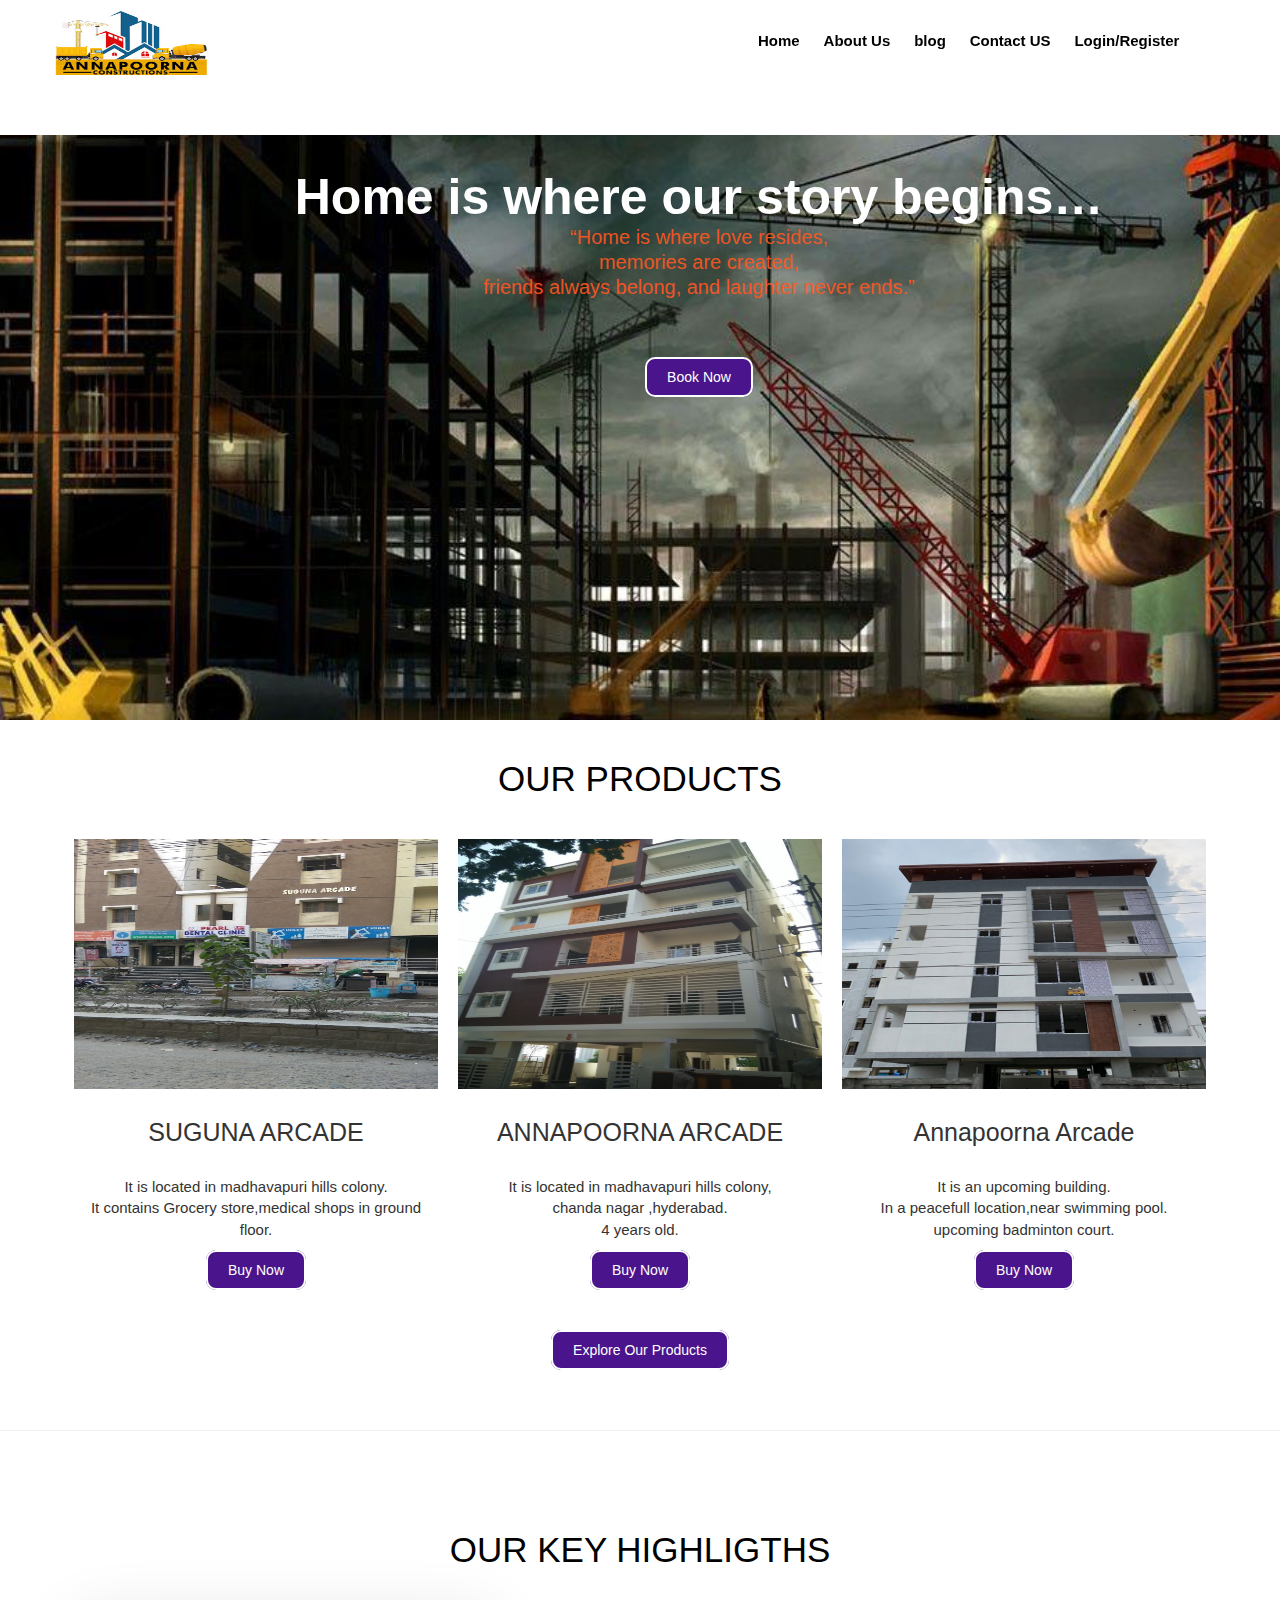
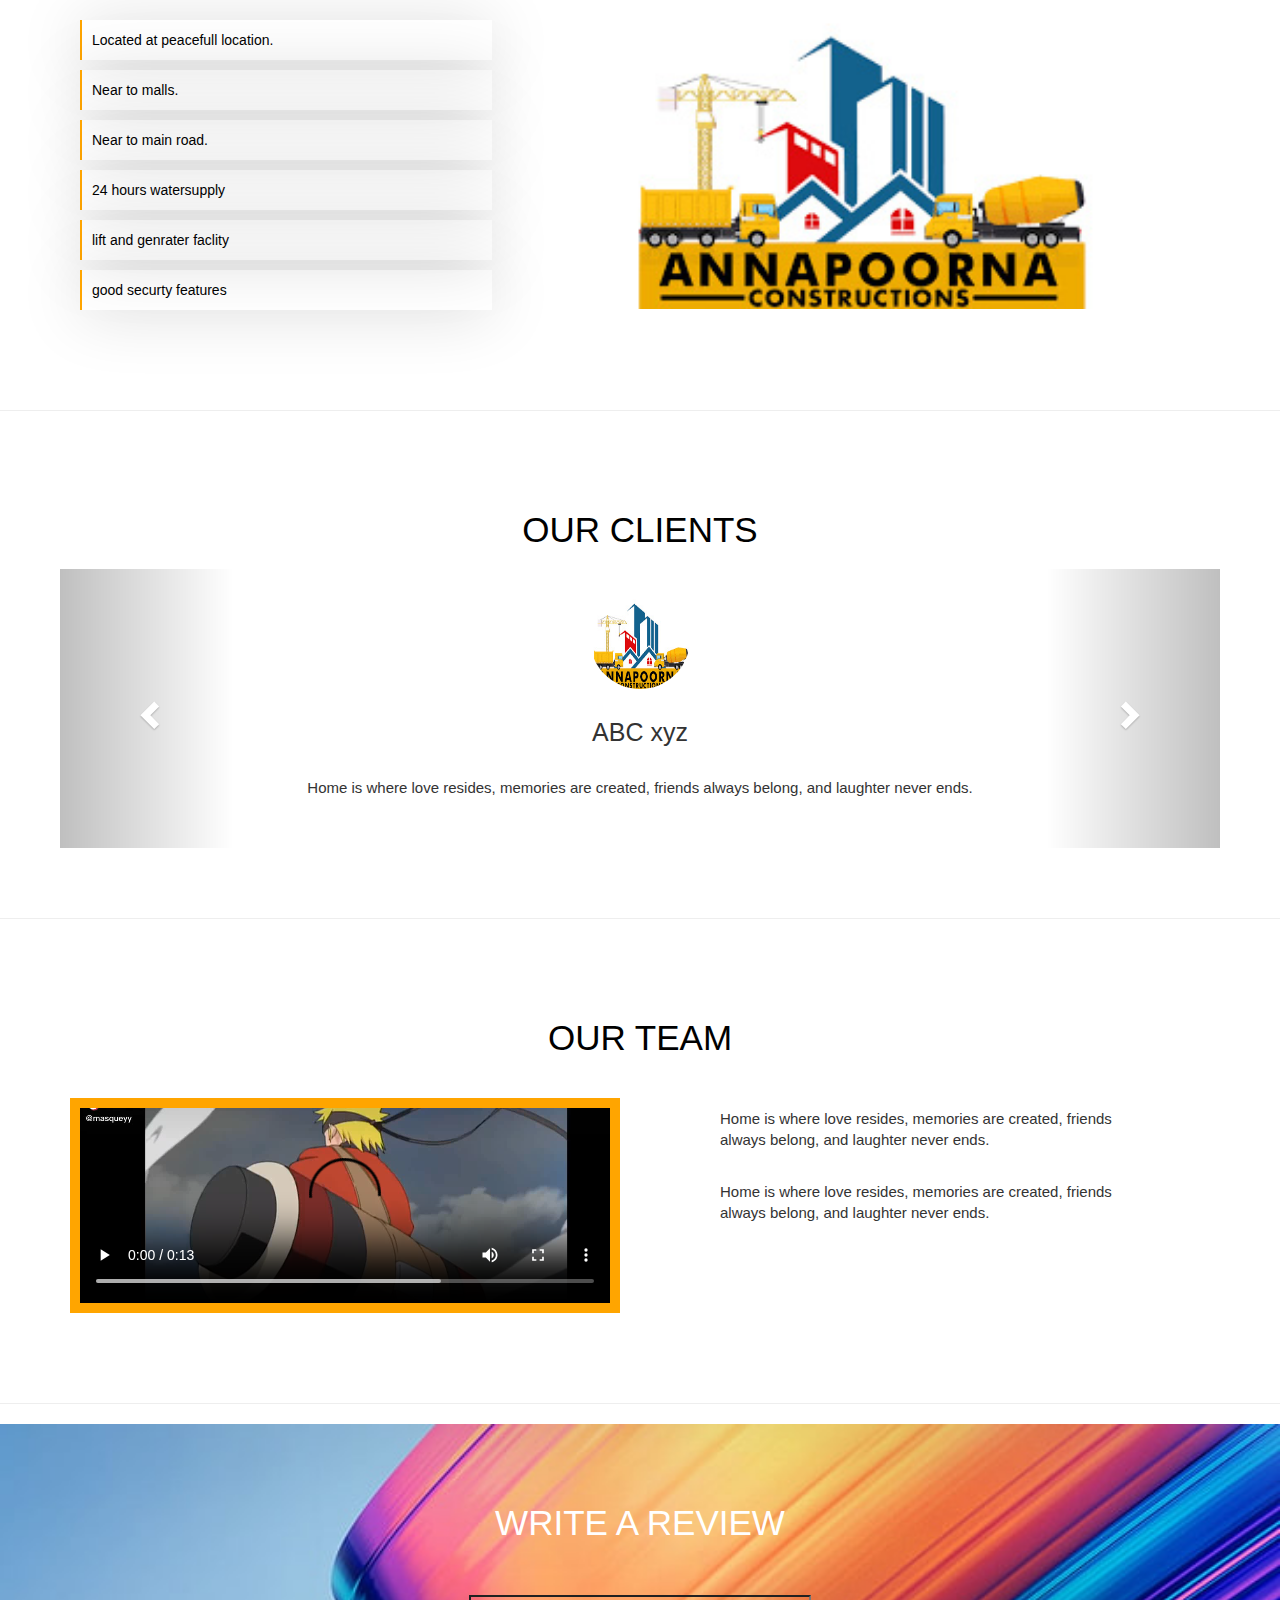
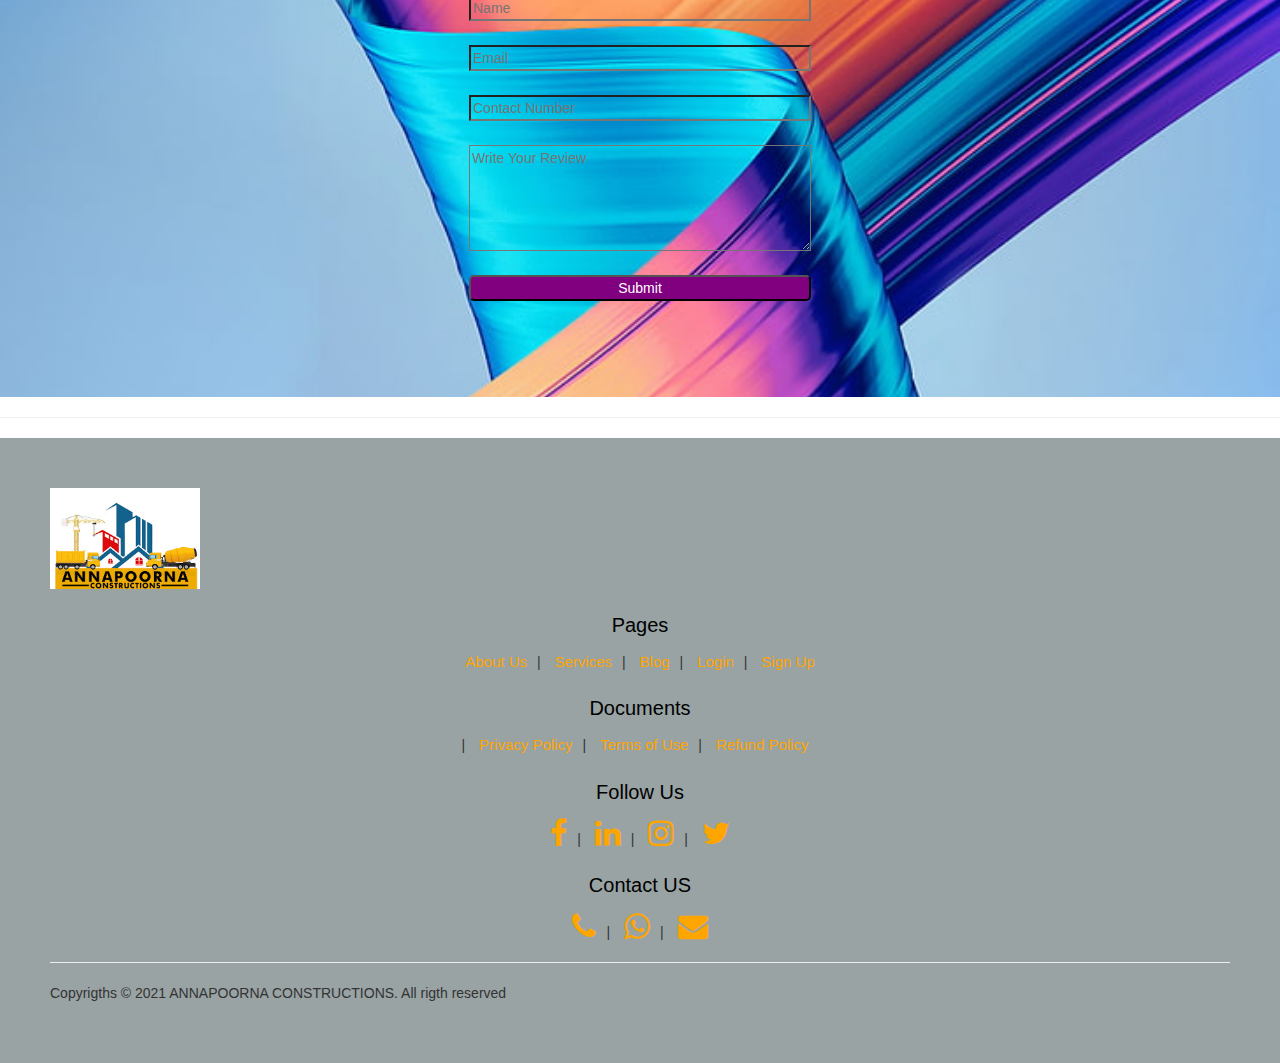
<file: index.html>
﻿<!DOCTYPE>
<html>

     <head>
          <title>ANNAPOORNA CONSTRUCTIONS</title>
          <!-- Latest compiled and minified CSS -->
          <link rel="stylesheet" href="https://stackpath.bootstrapcdn.com/bootstrap/3.4.1/css/bootstrap.min.css" integrity="sha384-HSMxcRTRxnN+Bdg0JdbxYKrThecOKuH5zCYotlSAcp1+c8xmyTe9GYg1l9a69psu" crossorigin="anonymous">
          <!-- Optional theme -->
          <link rel="stylesheet" href="https://stackpath.bootstrapcdn.com/bootstrap/3.4.1/css/bootstrap-theme.min.css" integrity="sha384-6pzBo3FDv/PJ8r2KRkGHifhEocL+1X2rVCTTkUfGk7/0pbek5mMa1upzvWbrUbOZ" crossorigin="anonymous">
             <link rel="stylesheet" type ="text/css" href="Home.css">
            <link rel="stylesheet" href="https://stackpath.bootstrapcdn.com/font-awesome/4.7.0/css/font-awesome.min.css">
     </head>
          <body>
            <!--top navigation bar starts-->
                <nav class="nav nav_top">
                   <div class="logo">
                       <a href="index.html" ><img alt="logo"src="logo.jpg"></a>
                   </div>
                   <div class="nav_side">
                      <a href="index.html">Home</a>
                      <a href="us.html">About Us</a>
                      <a href="#">blog</a>
                      <a href="contact.html">Contact US</a>
                      <a href="#">Login/Register</a>
                   </div>
                </nav>
                <!--top navigation bar Ends-->
                <!--image <starts--></starts-->
                <div class="main">
                  <div class="main_content">
                    <h2>Home is where our story begins…<br>
                      <span>“Home is where love resides,<br> memories are created,<br> friends always belong, and laughter never ends.”</span>
                    </h2>
                    <div class="btn">
                      <a href="#">Book Now</a>
                    </div>
                  </div>
                </div>
                <!--image Ends-->
                <!--product starts-->
                <div class="product">
                  <h2>OUR PRODUCTS</h2>
                  <div class="product_container">
                    <div class="item">
                      <div class="item_img">
                        <img src="ap2.jpg">
                      </div>
                      <div class="item_content">
                        <h3>SUGUNA ARCADE</h3>
                        <p>
                          It is located in madhavapuri hills colony.<br>It contains Grocery store,medical shops in ground floor.
                        </p>
                        <a href="">Buy Now</a>
                      </div>
                    </div>

                    <div class="item">
                      <div class="item_img">
                        <img src="ap1.jpg">
                      </div>
                      <div class="item_content">
                        <h3>ANNAPOORNA ARCADE</h3>
                        <p>
                          It is located in madhavapuri hills colony,<br>chanda nagar ,hyderabad.<br>4 years old.
                        </p>
                        <a href="">Buy Now</a>
                      </div>
                    </div>

                    <div class="item">
                      <div class="item_img">
                        <img src="ap3.jpg">
                      </div>
                      <div class="item_content">
                        <h3>Annapoorna Arcade</h3>
                        <p>
                          It is an upcoming building. <br> In a peacefull location,near swimming pool.<br>upcoming badminton court.
                        </p>
                        <a href="">Buy Now</a>
                      </div>
                    </div>

                  </div>
                  <div class="product_btn">
                    <a href="#">Explore Our Products</a>
                  </div>
                </div>
                <hr>
                <!--product Ends-->
                <!--key points  starts-->
                <div class="keypoint">
                  <h2>OUR KEY HIGHLIGTHS</h2>
                  <div class="key_container">
                    <div class="key_content">
                      <li>Located at peacefull location.</li>
                      <li>Near to malls.</li>
                      <li>Near to main road.</li>
                      <li>24 hours watersupply</li>
                      <li>lift and genrater faclity</li>
                      <li>good securty features</li>
                    </div>
                    <div class="key_img">
                      <img src="logo.jpg">
                    </div>
                  </div>
                </div>
                <hr>
                <!--key points  Ends-->
                <!--testi  starts-->
                <div class="testi">
                  <h2>Our Clients</h2>
                  <div class="testi_container">
                    <div id="carousel-example-generic" class="carousel slide" data-ride="carousel">
                      <!-- Indicators -->
                      <ol class="carousel-indicators">
                        <li data-target="#carousel-example-generic" data-slide-to="0" class="active"></li>
                        <li data-target="#carousel-example-generic" data-slide-to="1"></li>
                        <li data-target="#carousel-example-generic" data-slide-to="2"></li>
                      </ol>
                      <!-- Wrapper for slides -->
                      <div class="carousel-inner" role="listbox">
                        <div class="item active">
                          <div class=item_img>
                            <img src="logo.jpg" alt="">
                          </div>
                          <div class="item_content">
                            <h3>ABC xyz</h3>
                            <p>
                              Home is where love resides, memories are created, friends always belong, and laughter never ends.
                            </p>
                          </div>
                        </div>
                        <div class="item">
                          <div class=item_img>
                            <img src="logo.jpg" alt="">
                          </div>
                          <div class="item_content">
                            <h3>ABC xyz</h3>
                            <p>
                              Home is where love resides, memories are created, friends always belong, and laughter never ends.
                            </p>
                          </div>
                        </div>
                        <div class="item">
                          <div class=item_img>
                            <img src="logo.jpg" alt="">
                          </div>
                          <div class="item_content">
                            <h3>ABC xyz</h3>
                            <p>
                              Home is where love resides, memories are created, friends always belong, and laughter never ends.
                            </p>
                          </div>
                        </div>
                      </div>
                      <!-- Controls -->
                      <a class="left carousel-control" href="#carousel-example-generic" role="button" data-slide="prev">
                        <span class="glyphicon glyphicon-chevron-left" aria-hidden="true"></span>
                        <span class="sr-only">Previous</span>
                      </a>
                      <a class="right carousel-control" href="#carousel-example-generic" role="button" data-slide="next">
                        <span class="glyphicon glyphicon-chevron-right" aria-hidden="true"></span>
                        <span class="sr-only">Next</span>
                      </a>
                    </div>
                  </div>
                </div>
                <hr>
                <!--testi  Ends-->
                <!--team starts-->
                <div class="team">
                  <h2>OUR TEAM</h2>
                  <div class="team_container">
                    <div class="team_video">
                      <video  controls>
                        <source src="n2.mp4 " type="video/mp4" >
                      </video>
                    </div>
                    <div class='team_content'>
                      <p>
                        Home is where love resides, memories are created, friends always belong, and laughter never ends.
                      </p>
                      <p>
                        Home is where love resides, memories are created, friends always belong, and laughter never ends.
                      </p>
                    </div>
                  </div>
                </div>
                <!--team ends-->
                <!--feed starts-->
                <hr>
                <div class = feed>
                  <h2>Write a review</h2>
                  <div class="feed_form" method="post">
                    <form name="submit-googlesheet">
                      <input type="text" name="Name" placeholder="Name"><br>
                      <input type="email" name="Email" placeholder="Email"><br>
                      <input type="number" name="Number" placeholder="Contact Number"><br>
                      <textarea rows="5" cols="7" name="Review"  placeholder="Write Your Review"></textarea><br>
                      <button type="submit">Submit</button>
                    </form>
                  </div>
                </div>
                <hr>
                <!--feed ends-->
                    <!--footer starts-->
                <footer>
                  <div class="footer_logo">
                      <a href="index.html" ><img src="logo.jpg" width="150"></a>
                  </div>
                  <div class="pages">
                    <h3>Pages</h3>
                    <a href="us.html">About Us</a>|
                    <a href="#">Services</a>|
                    <a href="#">Blog</a>|
                    <a href="#">Login</a>|
                    <a href="#">Sign Up</a>
                  </div>
                  <div class="doc">
                    <h3>Documents</h3>|
                    <a href="#">Privacy Policy</a>|
                    <a href="#">Terms of Use</a>|
                    <a href="#">Refund Policy</a>
                  </div>
                  <div class="social">
                    <h3>Follow Us</h3>
                    <a href="https://www.facebook.com" target="_blank"><i class="fa fa-facebook-f"></i></a>|
                    <a href="https://in.linkedin.com" target="_blank"><i class="fa fa-linkedin" aria-hidden="true"></i></a>|
                    <a href="https://www.instagram.com/" target="_blank"><i class="fa fa-instagram" aria-hidden="true"></i></a>|
                    <a href="https://twitter.com/?lang=en" target="_blank"><i class="fa fa-twitter" aria-hidden="true"></i></a>
                  </div>
                  <div class="contacts">
                    <h3>Contact US</h3>
                    <a href="tel: +919390728621" target="_blank"><i class="fa fa-phone" aria-hidden="true"></i></a>|
                    <a href="https://api.whatsApp.com/send/phone:+919390728621" target="_blank"><i class="fa fa-whatsapp" aria-hidden="true"></i></a>|
                    <a href="mailto:harsha.education1179@gmail.com" target="_blank"><i class="fa fa-envelope" aria-hidden="true"></i></a>
                  </div>
                  <hr>
                  <p>
                    Copyrigths &copy; 2021 ANNAPOORNA CONSTRUCTIONS. All rigth reserved
                  </p>
                </footer>
                  <!--footer Ends-->

                <!-- jQuery (necessary for Bootstrap's JavaScript plugins) -->
          <script src="https://code.jquery.com/jquery-1.12.4.min.js"integrity="sha384-nvAa0+6Qg9clwYCGGPpDQLVpLNn0fRaROjHqs13t4Ggj3Ez50XnGQqc/r8MhnRDZ" crossorigin="anonymous"></script>
                <!-- Latest compiled and minified JavaScript -->
          <script src="https://stackpath.bootstrapcdn.com/bootstrap/3.4.1/js/bootstrap.min.js" integrity="sha384-aJ21OjlMXNL5UyIl/XNwTMqvzeRMZH2w8c5cRVpzpU8Y5bApTppSuUkhZXN0VxHd" crossorigin="anonymous"></script>
          <script type="text/javascript">
            const scriptURL = 'https://script.google.com/macros/s/AKfycby83SQ60buwzB-yizFIDrx1bYFZ0QqAMvH3q1haVH9tqsv0fPuUyvAw-KYjbDeHoWc24A/exec'
             const form = document.forms['submit-googlesheet']
             form.addEventListener('submit', e => {
               e.preventDefault()
               fetch(scriptURL, { method: 'POST', body: new FormData(form)})
               .then(response => alert("Thanks for Contacting us..! We Will Contact You Soon..."))
               .catch(error => console.error('Error!', error.message))
          })
          </script>
          </body>

</html>
</file>
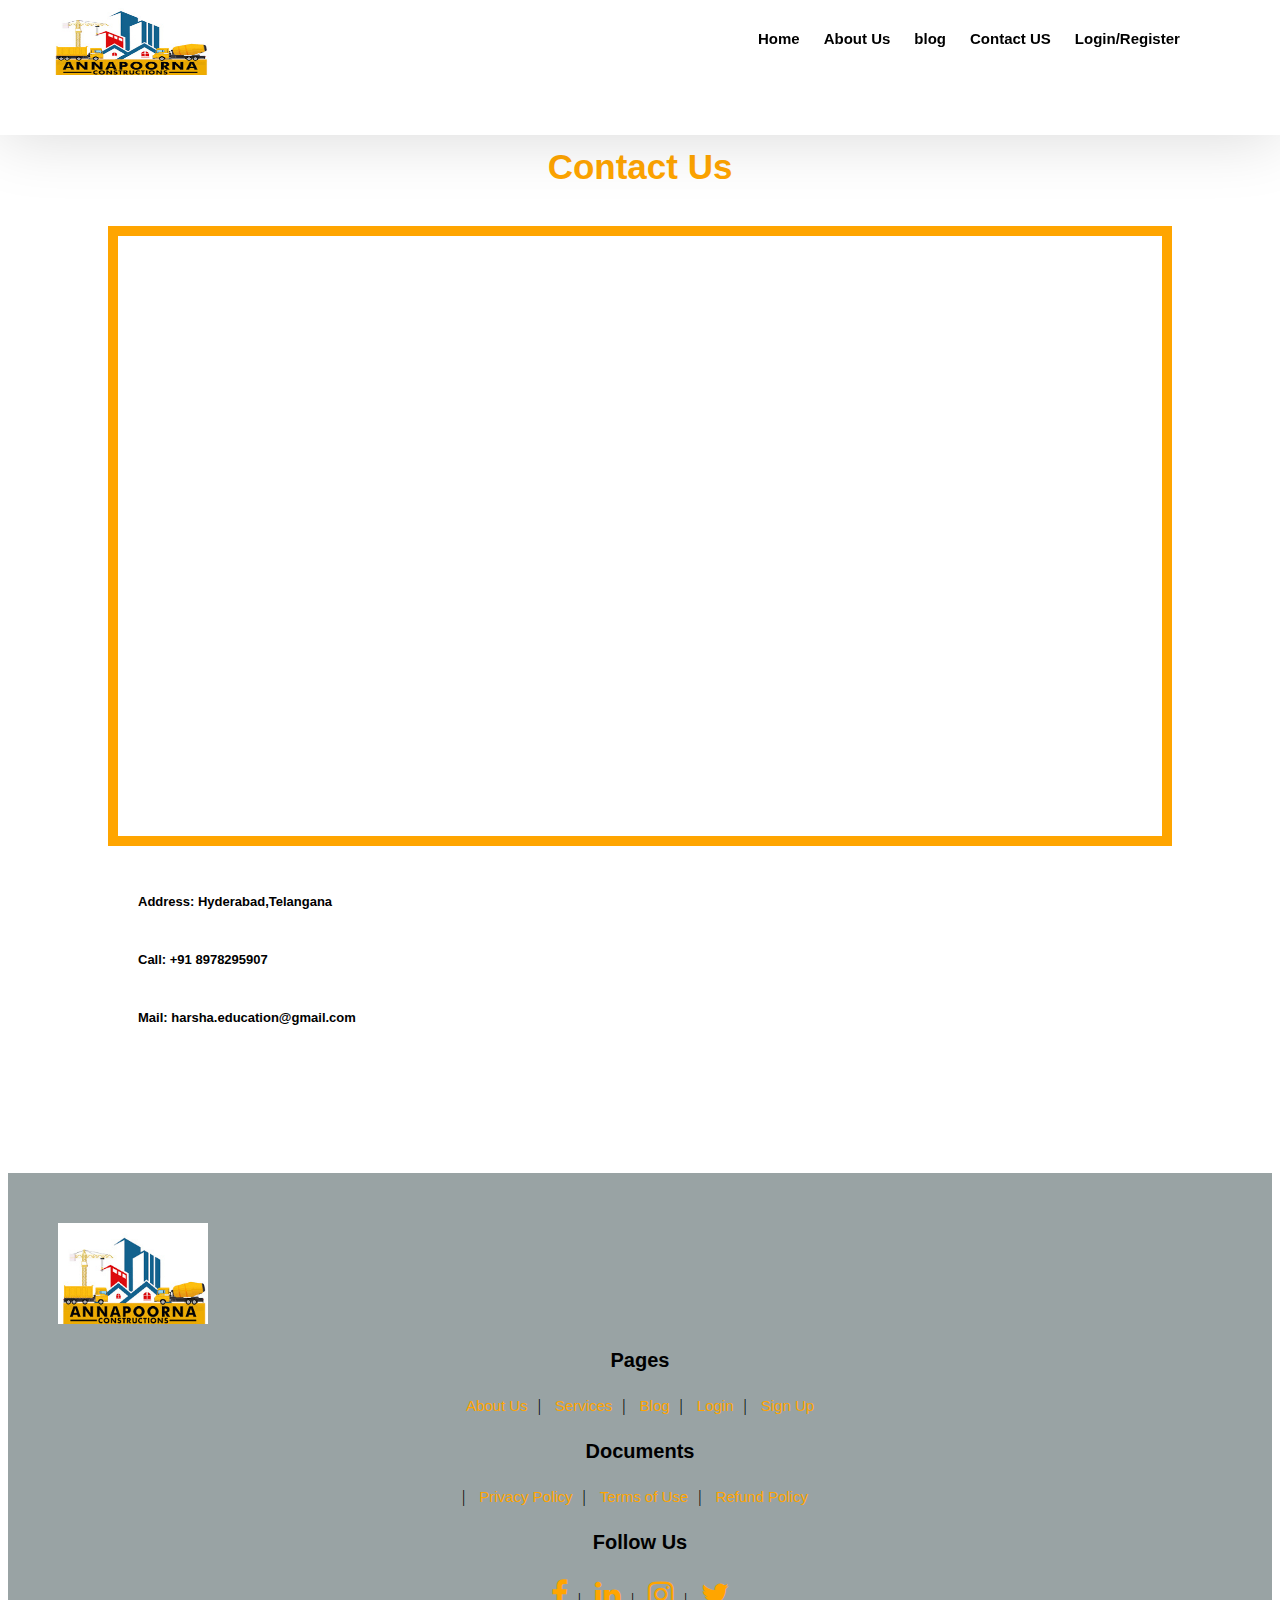
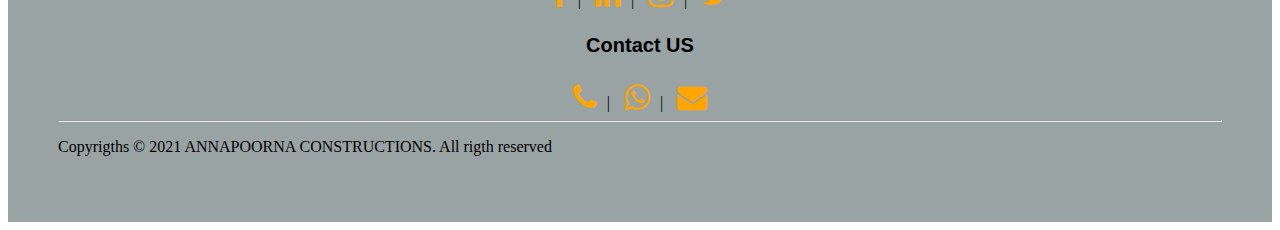
<file: contact.html>
<!DOCTYPE>
<html>

     <head>
          <title>Contact Us</title>
          <link rel="stylesheet" type ="text/css" href="contact.css">
         <link rel="stylesheet" href="https://stackpath.bootstrapcdn.com/font-awesome/4.7.0/css/font-awesome.min.css">
     </head>
          <body>
            <!--top navigation bar starts-->
                <nav class="nav nav_top">
                   <div class="logo">
                       <a href="index.html" ><img alt="logo"src="logo.jpg"></a>
                   </div>
                   <div class="nav_side">
                      <a href="index.html">Home</a>
                      <a href="us.html">About Us</a>
                      <a href="blog.html">blog</a>
                      <a href="contact.html">Contact US</a>
                      <a href="#">Login/Register</a>
                   </div>
                </nav>
                <!--top navigation bar Ends-->
                <div class="contact_container">
                  <h2>Contact Us</h2>
                  <div class="g_map">
                    <iframe src="https://www.google.com/maps/embed?pb=!1m18!1m12!1m3!1d3805.0264430748603!2d78.33236601391668!3d17.506251103976126!2m3!1f0!2f0!3f0!3m2!1i1024!2i768!4f13.1!3m3!1m2!1s0x3bcb93daa2f7baef%3A0xeec7fb3f1bd7dabc!2sAnnapoorna%20Arcade!5e0!3m2!1sen!2sin!4v1624943012988!5m2!1sen!2sin" width="100%" height="600" style="border:0;" allowfullscreen="" loading="lazy"></iframe>
                  </div>
                  <div class="contact_content">
                      <p><b>Address: Hyderabad,Telangana</b></p>
                      <p><b>Call: +91 8978295907</b></p>
                      <p><b>Mail: harsha.education@gmail.com</b></p>
                  </div>
                </div>
                <!--footer starts-->
            <footer>
              <div class="footer_logo">
                  <a href="index.html" ><img src="logo.jpg" width="150"></a>
              </div>
              <div class="pages">
                <h3>Pages</h3>
                <a href="us.html">About Us</a>|
                <a href="#">Services</a>|
                <a href="#">Blog</a>|
                <a href="#">Login</a>|
                <a href="#">Sign Up</a>
              </div>
              <div class="doc">
                <h3>Documents</h3>|
                <a href="#">Privacy Policy</a>|
                <a href="#">Terms of Use</a>|
                <a href="#">Refund Policy</a>
              </div>
              <div class="social">
                <h3>Follow Us</h3>
                <a href="https://www.facebook.com/profile.php?id=100050378594917" target="_blank"><i class="fa fa-facebook-f"></i></a>|
                <a href="https://in.linkedin.com" target="_blank"><i class="fa fa-linkedin" aria-hidden="true"></i></a>|
                <a href="https://www.instagram.com/yernenivardhan/" target="_blank"><i class="fa fa-instagram" aria-hidden="true"></i></a>|
                <a href="https://twitter.com/?lang=en" target="_blank"><i class="fa fa-twitter" aria-hidden="true"></i></a>
              </div>
              <div class="contacts">
                <h3>Contact US</h3>
                <a href="tel: +919390728621" target="_blank"><i class="fa fa-phone" aria-hidden="true"></i></a>|
                <a href="https://api.whatsApp.com/send/phone:+919390728621" target="_blank"><i class="fa fa-whatsapp" aria-hidden="true"></i></a>|
                <a href="mailto:harsha.education1179@gmail.com" target="_blank"><i class="fa fa-envelope" aria-hidden="true"></i></a>
              </div>
              <hr>
              <p>
                Copyrigths &copy; 2021 ANNAPOORNA CONSTRUCTIONS. All rigth reserved
              </p>
            </footer>
              <!--footer Ends-->
          </body>

</html>
</file>
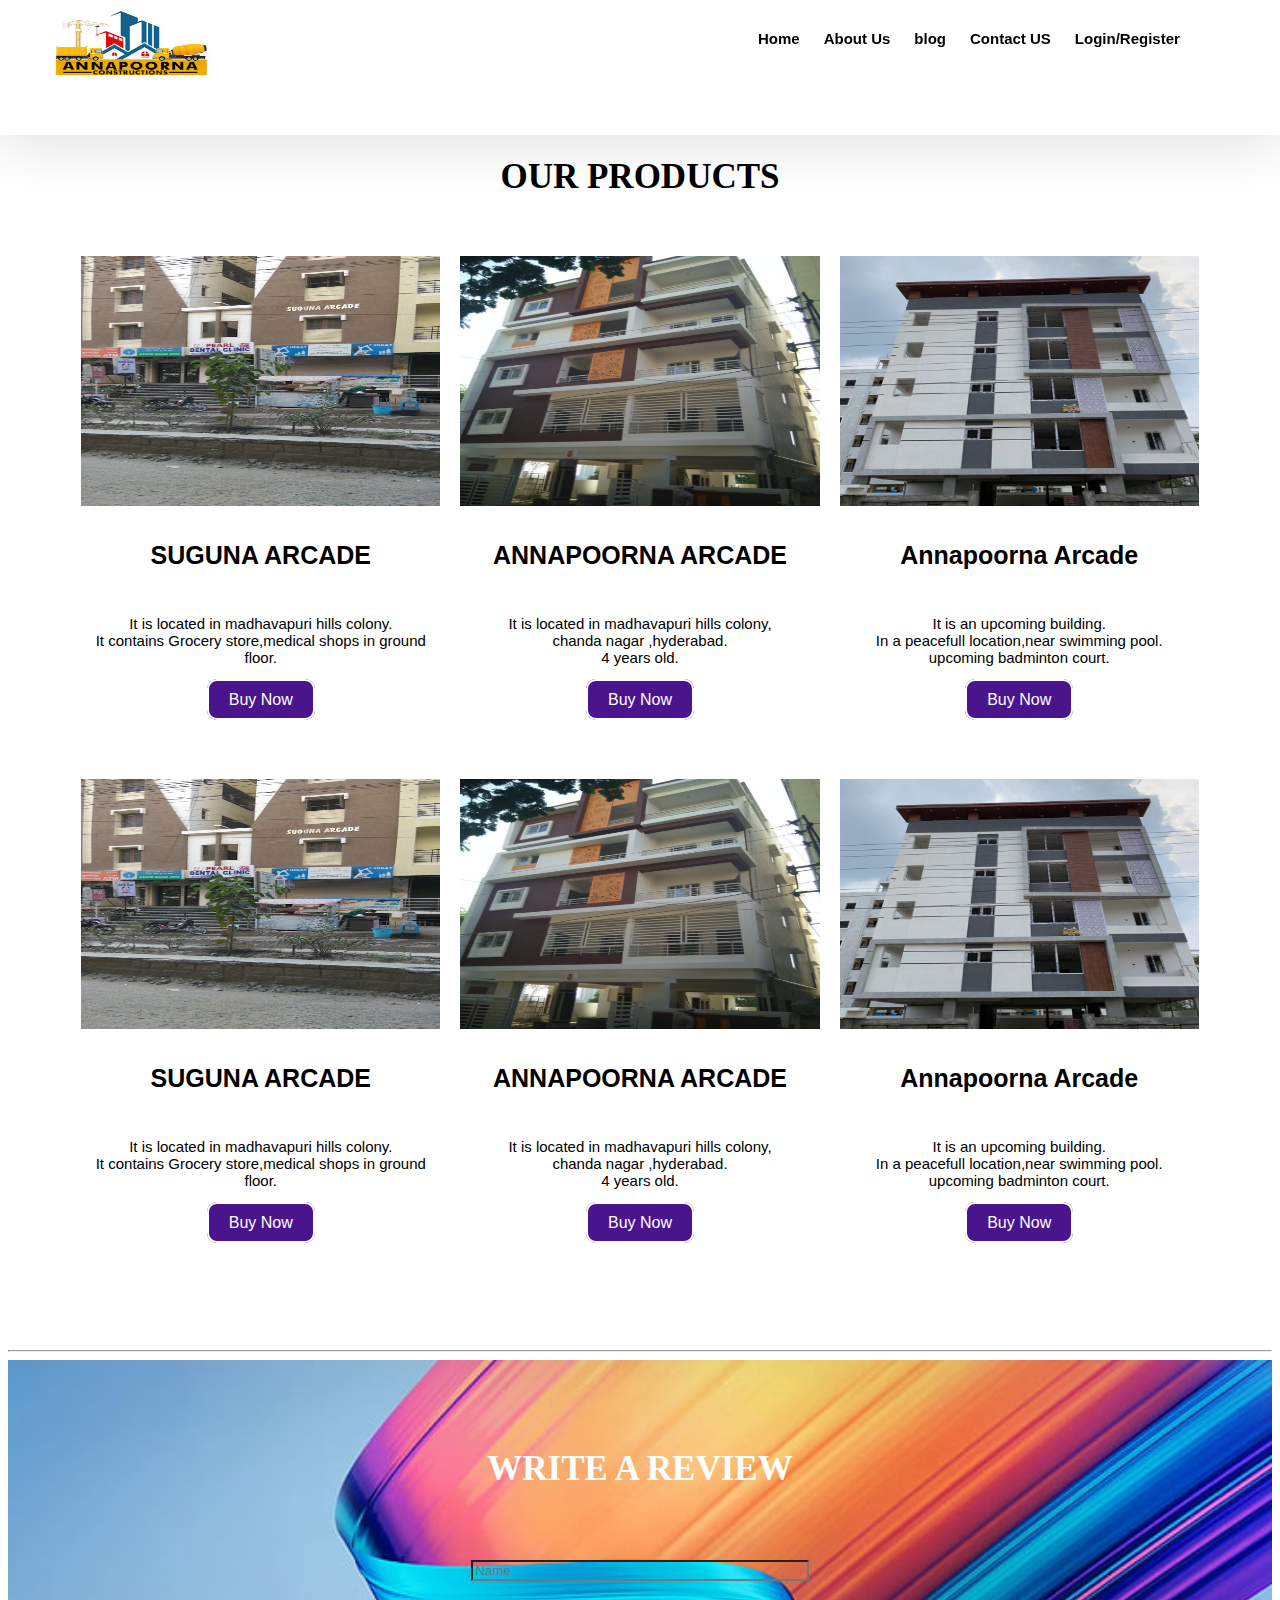
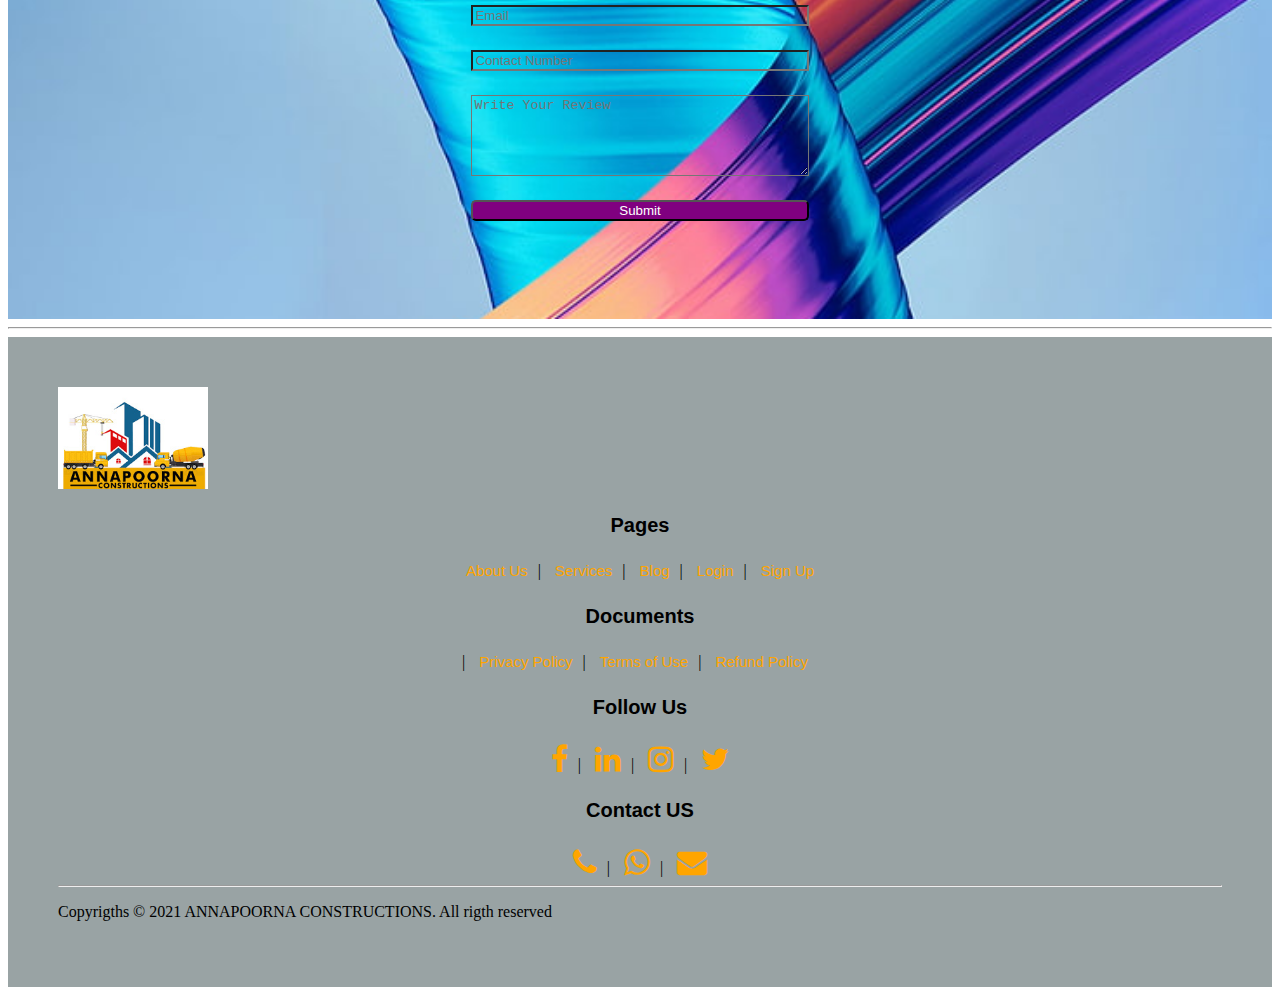
<file: services.html>
﻿<!DOCTYPE>
<html>

     <head>
          <title>Services</title>
          <link rel="stylesheet" type ="text/css" href="services.css">
         <link rel="stylesheet" href="https://stackpath.bootstrapcdn.com/font-awesome/4.7.0/css/font-awesome.min.css">
     </head>
          <body>
            <!--top navigation bar starts-->
                <nav class="nav nav_top">
                   <div class="logo">
                       <a href="index.html" ><img alt="logo"src="logo.jpg"></a>
                   </div>
                   <div class="nav_side">
                      <a href="index.html">Home</a>
                      <a href="us.html">About Us</a>
                      <a href="#">blog</a>
                      <a href="contact.html">Contact US</a>
                      <a href="#">Login/Register</a>
                   </div>
                </nav>
                <!--top navigation bar Ends-->

                <!--product starts-->
                <div class="product">
                  <h2>OUR PRODUCTS</h2>
                  <div class="product_container">
                    <div class="item">
                      <div class="item_img">
                        <img src="ap2.jpg">
                      </div>
                      <div class="item_content">
                        <h3>SUGUNA ARCADE</h3>
                        <p>
                          It is located in madhavapuri hills colony.<br>It contains Grocery store,medical shops in ground floor.
                        </p>
                        <a href="">Buy Now</a>
                      </div>
                    </div>

                    <div class="item">
                      <div class="item_img">
                        <img src="ap1.jpg">
                      </div>
                      <div class="item_content">
                        <h3>ANNAPOORNA ARCADE</h3>
                        <p>
                          It is located in madhavapuri hills colony,<br>chanda nagar ,hyderabad.<br>4 years old.
                        </p>
                        <a href="">Buy Now</a>
                      </div>
                    </div>

                    <div class="item">
                      <div class="item_img">
                        <img src="ap3.jpg">
                      </div>
                      <div class="item_content">
                        <h3>Annapoorna Arcade</h3>
                        <p>
                          It is an upcoming building. <br> In a peacefull location,near swimming pool.<br>upcoming badminton court.
                        </p>
                        <a href="">Buy Now</a>
                      </div>
                    </div>
                  </div>
                  <div class="product_container">
                    <div class="item">
                      <div class="item_img">
                        <img src="ap2.jpg">
                      </div>
                      <div class="item_content">
                        <h3>SUGUNA ARCADE</h3>
                        <p>
                          It is located in madhavapuri hills colony.<br>It contains Grocery store,medical shops in ground floor.
                        </p>
                        <a href="">Buy Now</a>
                      </div>
                    </div>

                    <div class="item">
                      <div class="item_img">
                        <img src="ap1.jpg">
                      </div>
                      <div class="item_content">
                        <h3>ANNAPOORNA ARCADE</h3>
                        <p>
                          It is located in madhavapuri hills colony,<br>chanda nagar ,hyderabad.<br>4 years old.
                        </p>
                        <a href="">Buy Now</a>
                      </div>
                    </div>

                    <div class="item">
                      <div class="item_img">
                        <img src="ap3.jpg">
                      </div>
                      <div class="item_content">
                        <h3>Annapoorna Arcade</h3>
                        <p>
                          It is an upcoming building. <br> In a peacefull location,near swimming pool.<br>upcoming badminton court.
                        </p>
                        <a href="">Buy Now</a>
                      </div>
                    </div>
                  </div>
                </div>
                <hr>
                <!--product Ends-->
                <!--feed starts-->

                <div class = feed>
                  <h2>Write a review</h2>
                  <div class="feed_form" method="post">
                    <form name="submit-googlesheet">
                      <input type="text" name="Name" placeholder="Name"><br>
                      <input type="email" name="Email" placeholder="Email"><br>
                      <input type="number" name="Number" placeholder="Contact Number"><br>
                      <textarea rows="5" cols="7" name="Review"  placeholder="Write Your Review"></textarea><br>
                      <button type="submit">Submit</button>
                    </form>
                  </div>
                </div>
                <hr>
                <!--feed ends-->
                    <!--footer starts-->
                <footer>
                  <div class="footer_logo">
                      <a href="index.html" ><img src="logo.jpg" width="150"></a>
                  </div>
                  <div class="pages">
                    <h3>Pages</h3>
                    <a href="us.html">About Us</a>|
                    <a href="services.html">Services</a>|
                    <a href="blog.html">Blog</a>|
                    <a href="login.html">Login</a>|
                    <a href="signup.html">Sign Up</a>
                  </div>
                  <div class="doc">
                    <h3>Documents</h3>|
                    <a href="pp.html">Privacy Policy</a>|
                    <a href="tu.html">Terms of Use</a>|
                    <a href="rp.html">Refund Policy</a>
                  </div>
                  <div class="social">
                    <h3>Follow Us</h3>
                    <a href="https://www.facebook.com/profile.php?id=100050378594917" target="_blank"><i class="fa fa-facebook-f"></i></a>|
                    <a href="https://in.linkedin.com" target="_blank"><i class="fa fa-linkedin" aria-hidden="true"></i></a>|
                    <a href="https://www.instagram.com/yernenivardhan/" target="_blank"><i class="fa fa-instagram" aria-hidden="true"></i></a>|
                    <a href="https://twitter.com/?lang=en" target="_blank"><i class="fa fa-twitter" aria-hidden="true"></i></a>
                  </div>
                  <div class="contacts">
                    <h3>Contact US</h3>
                    <a href="tel: +919390728621" target="_blank"><i class="fa fa-phone" aria-hidden="true"></i></a>|
                    <a href="https://api.whatsApp.com/send/phone:+919390728621" target="_blank"><i class="fa fa-whatsapp" aria-hidden="true"></i></a>|
                    <a href="mailto:harsha.education1179@gmail.com" target="_blank"><i class="fa fa-envelope" aria-hidden="true"></i></a>
                  </div>
                  <hr>
                  <p>
                    Copyrigths &copy; 2021 ANNAPOORNA CONSTRUCTIONS. All rigth reserved
                  </p>
                </footer>
                  <!--footer Ends-->
                  <script type="text/javascript">
                    const scriptURL = 'https://script.google.com/macros/s/AKfycby83SQ60buwzB-yizFIDrx1bYFZ0QqAMvH3q1haVH9tqsv0fPuUyvAw-KYjbDeHoWc24A/exec'
                     const form = document.forms['submit-googlesheet']
                     form.addEventListener('submit', e => {
                       e.preventDefault()
                       fetch(scriptURL, { method: 'POST', body: new FormData(form)})
                       .then(response => alert("Thanks for Contacting us..! We Will Contact You Soon..."))
                       .catch(error => console.error('Error!', error.message))
                  })
                  </script>
          </body>

</html>
</file>
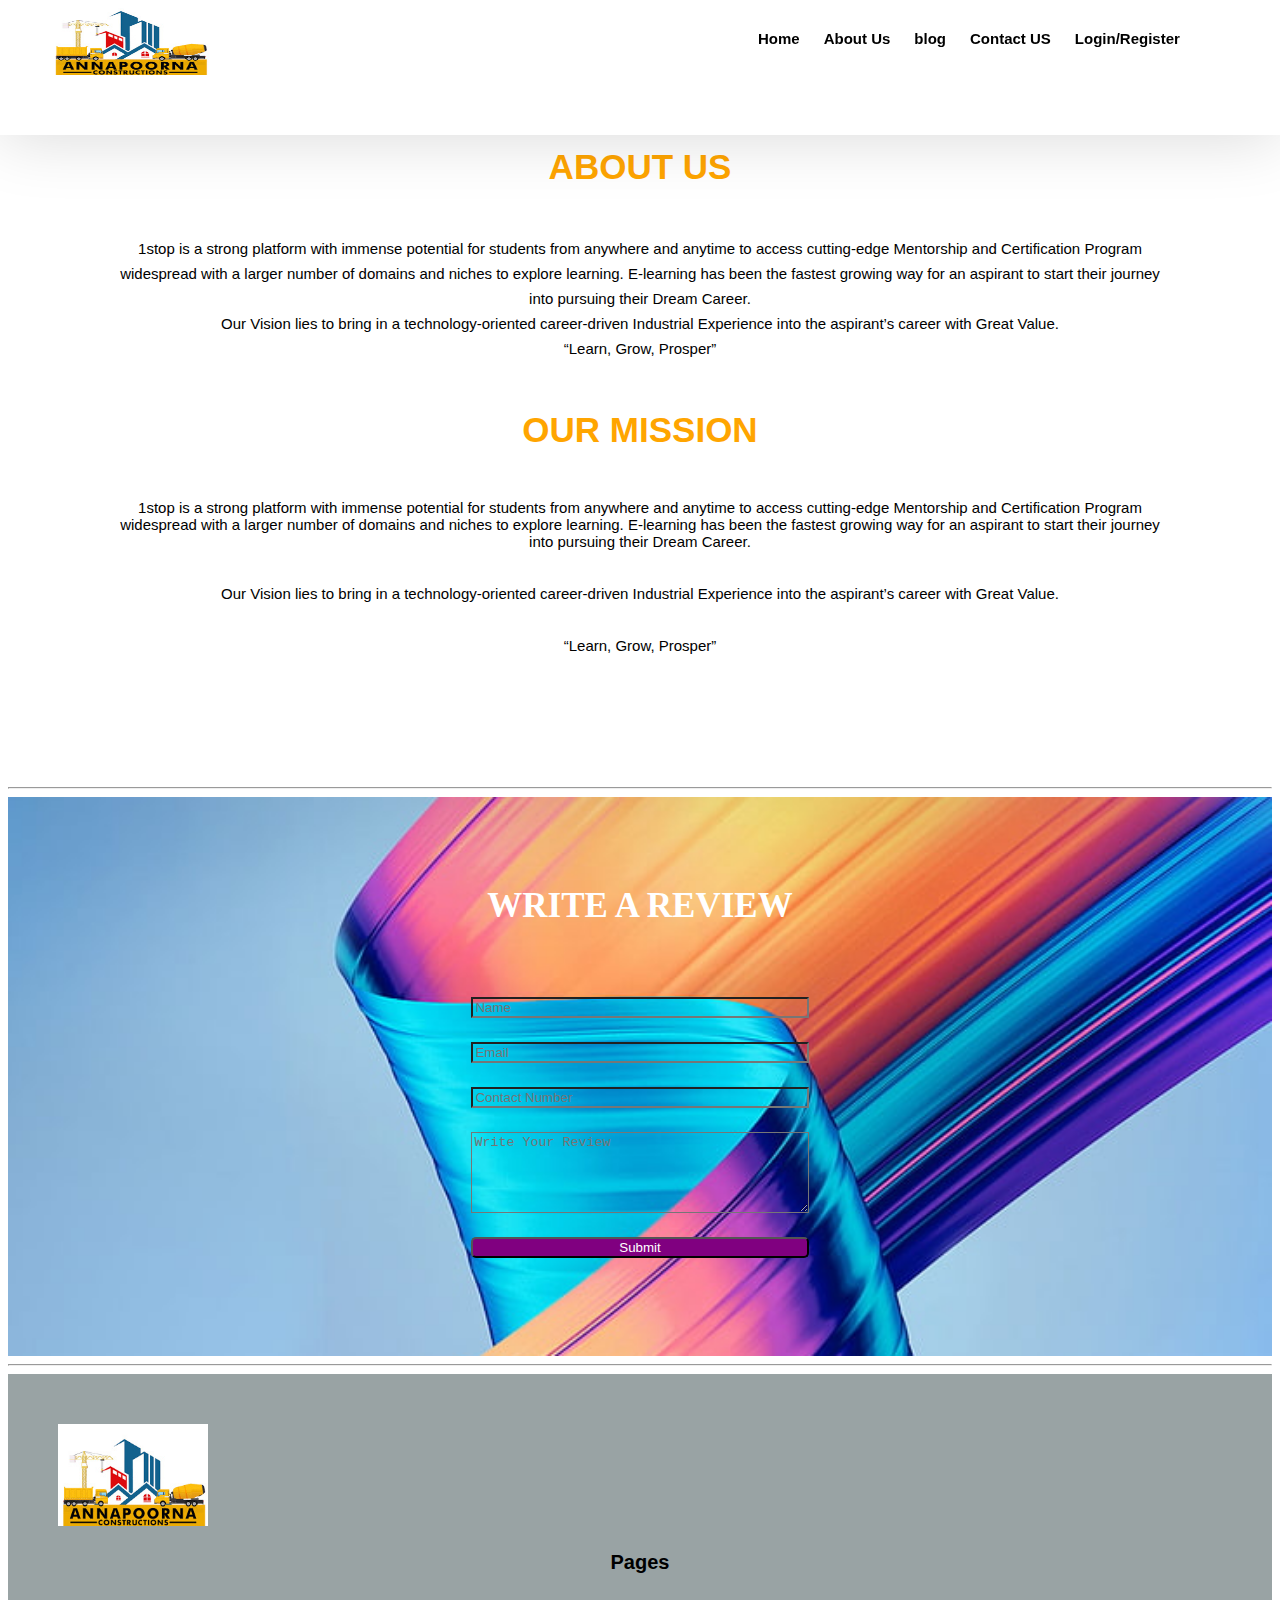
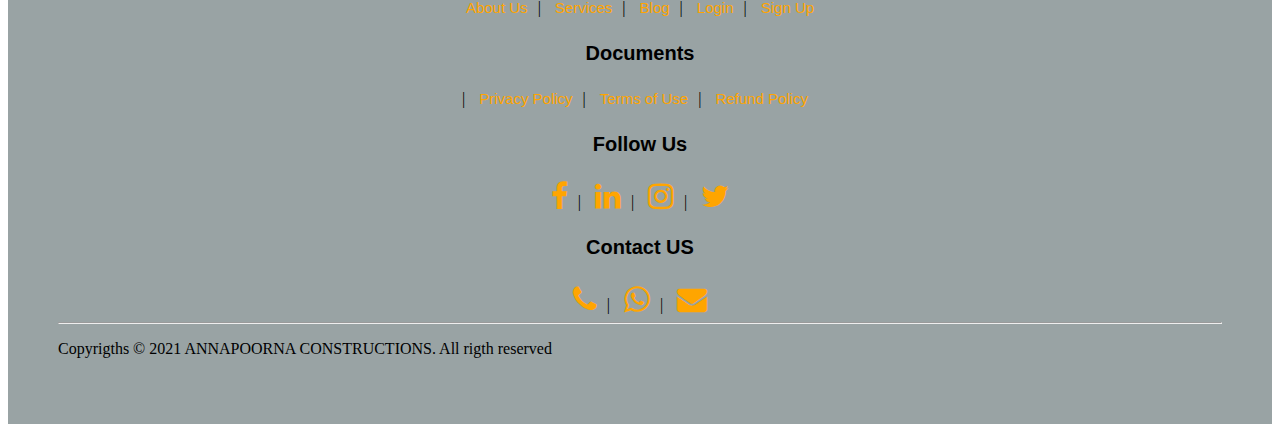
<file: us.html>
<!DOCTYPE>
<html>

     <head>
          <title>About us</title>
           <link rel="stylesheet" type ="text/css" href="us.css">
             <link rel="stylesheet" href="https://stackpath.bootstrapcdn.com/font-awesome/4.7.0/css/font-awesome.min.css">
     </head>
          <body>
            <!--top navigation bar starts-->
                <nav class="nav nav_top">
                   <div class="logo">
                       <a href="index.html" ><img alt="logo"src="logo.jpg"></a>
                   </div>
                   <div class="nav_side">
                      <a href="index.html">Home</a>
                      <a href="us.html">About Us</a>
                      <a href="#">blog</a>
                      <a href="contact.html">Contact US</a>
                      <a href="#">Login/Register</a>
                   </div>
                </nav>
                <!--top navigation bar Ends-->
                <!--about us starts-->
                <div class="about_us">
                  <h2>About Us</h2>
                  <div class="about_content">
                    <p>
                      1stop is a strong platform with immense potential for students from anywhere and anytime to access cutting-edge Mentorship and Certification Program widespread with a larger number of domains and niches to explore learning. E-learning has been the fastest growing way for an aspirant to start their journey into pursuing their Dream Career.
                    <br>
                      Our Vision lies to bring in a technology-oriented career-driven Industrial Experience into the aspirant’s career with Great Value.
                    <br>
                      “Learn, Grow, Prosper”
                    </p>
                  </div>
                  <h2>Our Mission</h2>
                  <p>
                    1stop is a strong platform with immense potential for students from anywhere and anytime to access cutting-edge Mentorship and Certification Program widespread with a larger number of domains and niches to explore learning. E-learning has been the fastest growing way for an aspirant to start their journey into pursuing their Dream Career.
                  </p>
                  <p>
                    Our Vision lies to bring in a technology-oriented career-driven Industrial Experience into the aspirant’s career with Great Value.
                  </p>
                  <p>
                    “Learn, Grow, Prosper”
                  </p>
                </div>
                <!--about us Ends-->
                <!--feed starts-->
                <hr>
                <div class = feed>
                  <h2>Write a review</h2>
                  <div class="feed_form" method="post">
                    <form name="submit-googlesheet">
                      <input type="text" name="Name" placeholder="Name"><br>
                      <input type="email" name="Email" placeholder="Email"><br>
                      <input type="number" name="Number" placeholder="Contact Number"><br>
                      <textarea rows="5" cols="7" name="Review"  placeholder="Write Your Review"></textarea><br>
                      <button type="submit">Submit</button>
                    </form>
                  </div>
                </div>
                <hr>
                <!--feed ends-->
                <!--footer starts-->
            <footer>
              <div class="footer_logo">
                  <a href="index.html" ><img src="logo.jpg" width="150"></a>
              </div>
              <div class="pages">
                <h3>Pages</h3>
                <a href="us.html">About Us</a>|
                <a href="#">Services</a>|
                <a href="#">Blog</a>|
                <a href="#">Login</a>|
                <a href="#">Sign Up</a>
              </div>
              <div class="doc">
                <h3>Documents</h3>|
                <a href="#">Privacy Policy</a>|
                <a href="#">Terms of Use</a>|
                <a href="#">Refund Policy</a>
              </div>
              <div class="social">
                <h3>Follow Us</h3>
                <a href="https://www.facebook.com/profile.php?id=100050378594917" target="_blank"><i class="fa fa-facebook-f"></i></a>|
                <a href="https://in.linkedin.com" target="_blank"><i class="fa fa-linkedin" aria-hidden="true"></i></a>|
                <a href="https://www.instagram.com/yernenivardhan/" target="_blank"><i class="fa fa-instagram" aria-hidden="true"></i></a>|
                <a href="https://twitter.com/?lang=en" target="_blank"><i class="fa fa-twitter" aria-hidden="true"></i></a>
              </div>
              <div class="contacts">
                <h3>Contact US</h3>
                <a href="tel: +919390728621" target="_blank"><i class="fa fa-phone" aria-hidden="true"></i></a>|
                <a href="https://api.whatsApp.com/send/phone:+919390728621" target="_blank"><i class="fa fa-whatsapp" aria-hidden="true"></i></a>|
                <a href="mailto:harsha.education1179@gmail.com" target="_blank"><i class="fa fa-envelope" aria-hidden="true"></i></a>
              </div>
              <hr>
              <p>
                Copyrigths &copy; 2021 ANNAPOORNA CONSTRUCTIONS. All rigth reserved
              </p>
            </footer>
              <!--footer Ends-->
              <script type="text/javascript">
                const scriptURL = 'https://script.google.com/macros/s/AKfycby83SQ60buwzB-yizFIDrx1bYFZ0QqAMvH3q1haVH9tqsv0fPuUyvAw-KYjbDeHoWc24A/exec'
                 const form = document.forms['submit-googlesheet']
                 form.addEventListener('submit', e => {
                   e.preventDefault()
                   fetch(scriptURL, { method: 'POST', body: new FormData(form)})
                   .then(response => alert("Thanks for Contacting us..! We Will Contact You Soon..."))
                   .catch(error => console.error('Error!', error.message))
              })
              </script>
          </body>

</html>
</file>
<file: Home.css>
/*top navigation bar starts*/
.nav{
	background-color: white;
	z-index: 9;
	padding-left:50px;
	padding-right:50px;
	display:flex;
	box-shadow: 0px 3px 65px 0px rgba(0,0,0,.15);
	height: 15%;
}
.nav_top{
	position:fixed;
	top:0;
	right:0;
	left:0;
}
.logo{
	float:left;
	width:60%;
}
.logo img{
	height: 75px;
	width: 160px;
}
.nav_side{
	float: right;
	width: 40%;
	margin-top: 30px;
}
.nav_side a{
	text-decoration:none;
	margin-right:20px;
	padding-top:20px;
	color:black;
	font-weight:bold;
	font-family: cosmic,sans-serif;
	font-size:15px;
	justify-content: center;
	align-items: center;
	align-content: center;
	text-align: center;
}
.nav_side a:hover{
	color: orange;
	text-decoration:underline;
	transition: all 1s ease;
}
/*top navigation bar Ends */
/*image starts*/
.main{
	background-image: url(5216528.jpg);
	background-position: center;
	background-repeat: no-repeat;
	background-size: cover;
	background-attachment: fixed;
	height: 80vh;
	width: 100%;
}
.main .main_content{
	padding-top: 150px;
	margin-left:  10%;
	margin-right: 10px;
	line-height: 65px;
	text-align: center;
}
.main .main_content h2 span{
	font-size: 20px;
	opacity: 0.9;
	font-weight: 400;
	line-height: 25px;
	color: #FF5722;
}
.main .main_content h2{
	color: white;
	font-size: 50px;
	font-family: cosmic, sans-serif;
	font-weight: bolder;
	text-align: center;
}
.main .main_content .btn{
	margin-top: 50px ;
	text-align: center;
}
.main .main_content .btn a{
	text-decoration: none;
	margin: 50px;
	padding: 10px 20px;
	background-color: #4A148C;
	color: white;
	font-family: cosmic,sans-serif;
	text-align: center;
	border:2px solid white;
	border-radius: 10px;
}
.main .main_content .btn a:hover{
	background-color: black;
	color: orange;
	border:none;
	border-bottom: 4px solid orange;
	text-decoration:underline;
	transition: 0.5s;
}
/*image ends*/
/*product starts*/
.product{
	padding-bottom: 50px;
}
.product h2{
	color: black;
	font-size: 35px;
	text-align: center;
	padding:20px;
}
.product .product_container{
	display:flex;
	margin-left:5%;
	margin-right: 5%;
}
.product .product_container .item{
	width: 33.33%;
	margin:10px;
	height: auto;
}
.product .product_container .item:hover{
	box-shadow: 0px 3px 65px 0px rgba(0,0,0,.15);
}
.product .product_container .item .item_img{
	width: 100%;
	height: 250px;
	overflow: hidden;
}
.product .product_container .item .item_img img{
	width: 100%;
	height: 250px;
}
.product .product_container .item .item_content{
	text-align: center;
}
.product .product_container .item .item_content h3{
	padding: 10px;
	font-size:25px;
	font-family: cosmic,sans-serif;
}
.product .product_container .item .item_content p{
	padding: 10px;
	font-size:15px;
	font-family: cosmic,sans-serif;
}
.product .product_container .item .item_content a{
	text-decoration: none;
	margin: 50px;
	padding: 10px 20px;
	background-color: #4A148C;
	color: white;
	font-family: cosmic,sans-serif;
	text-align: center;
	border:2px solid white;
	border-radius: 10px;
}
.product .product_container .item .item_content a:hover{
	background-color: black;
	color: orange;
	border:none;
	border-bottom: 4px solid orange;
	text-decoration:underline;
	transition: 0.5s;
}
.product .product_btn{
	text-align: center;
	margin-top: 50px;
}
.product .product_btn a{
	text-decoration: none;
	padding: 10px 20px;
	background-color: #4A148C;
	color: white;
	font-family: cosmic,sans-serif;
	text-align: center;
	border:2px solid white;
	border-radius: 10px;
}
.product .product_btn a:hover{
	background-color: black;
	color: orange;
	border:none;
	border-bottom: 4px solid orange;
	text-decoration:underline;
	transition: 0.5s;
}
/*product ends*/
/*keypoints starts*/
.keypoint{
	padding:50px;
}
.keypoint h2{
	color: black;
	font-size: 35px;
	text-align: center;
	padding:10px;
}
.keypoint .key_container{
	display: flex;
}
.keypoint .key_container .key_content{
	width:40%;
	padding:20px;
	float:left;
}
.keypoint .key_container .key_content li{
	list-style: none;
	margin:10px;
	border-left:2px solid orange;
	color: black;
	padding:10px;
	text-align: left;
	font-family: cosmic,sans-serif;
	box-shadow: 0px 3px 65px 0px rgba(0,0,0,.15);
}
.keypoint .key_container .key_img{
	margin-left: 100px;
	width:40%;
	float:right;
}
.keypoint .key_container .key_img img{
	width:100%;
}
/*keypoints ends*/
/*testi starts*/
.testi{
	padding: 50px;
}
.testi h2{
	color: black;
	font-size: 35px;
	text-align: center;
	padding:10px;
	text-transform: uppercase;
}
.testi .testi_container{
	margin-right:10px;
	margin-left: 10px;
}
/*check*/
.testi .testi_container .carousel-inner{
	background-color: white;
	box-shadow: none;
}
.testi .testi_container .item{
	width:100%;
	padding:20px;
	background-color: white;
	box-shadow: none;
}
.testi .testi_container .item .item_img{
	width: 100%;
	height: 100px;
	text-align: center;
	overflow: hidden;
}
.testi .testi_container .item .item_img img{
	width: 100px;
	height: 100px;
	border-radius: 50%;
}
.testi .testi_container .item .item_content{
	text-align: center;
	padding-bottom: 10px;
}
.testi .testi_container .item .item_content h3{
	padding: 10px;
	font-size:25px;
	font-family: cosmic,sans-serif;
}
.testi .testi_container .item .item_content p{
	padding: 10px;
	font-size:15px;
	font-family: cosmic,sans-serif;
}
/*testi ends*/
/*team starts*/
.team{
	padding:50px;
}
.team h2{
	color: black;
	font-size: 35px;
	text-align: center;
	padding:10px;
	text-transform: uppercase;
}
.team .team_container{
	display:flex;
	overflow: hidden;
}
.team .team_container .team_video{
	width:50%;
	padding:20px;
}
.team .team_container .team_video video{
	width:100%;
	border: 10px solid orange;
	outline: none;
}
.team .team_container .team_content{
	margin-left: 50px;
	width:40%;
	padding:20px;
}
.team .team_container .team_content p{
	padding:10px;
	font-size: 15px;
	font-family: cosmic,sans-serif;
}
/*team ends*/
/*feed starts*/
.feed{
	padding: 50px;
	background-image: url(support.jpg);
	background-size: cover;
}
.feed h2{
	color: white;
	font-size: 35px;
	text-align: center;
	padding:10px;
	text-transform: uppercase;
}
.feed .feed_form{
	text-align: center;
}
.feed .feed_form form{
	padding: 20px;
}
.feed .feed_form form input{
	width: 30%;
	margin:12px;
	outline: none;
	background: none;
}
.feed .feed_form form textarea{
	width: 30%;
	margin:12px;
	outline: none;
	background: none;
}
.feed .feed_form form button{
	width: 30%;
	margin:12px;
	outline: none;
	background: none;
	background: purple;
	color: white;
	border-radius: 5px;
}
/*feed ends*/
/*footer starts*/
footer{
	background-color: #99A3A4;
	padding:50px;
}

footer .pages{
	text-align: center;
}
footer .pages h3{
	color:black;
	font-family:cosmic,sans-serif;
	font-size: 20px;
	padding: 5px;
}
footer .pages a{
	text-decoration: none;
	margin: 10px;
	color: orange;
	font-size:15px;
	font-family:cosmic,sans-serif;
}
footer .pages a:hover{
	color: white;
}

footer .doc{
	text-align: center;
}
footer .doc h3{
	color:black;
	font-family:cosmic,sans-serif;
	font-size: 20px;
	padding: 5px;
}
footer .doc a{
	text-decoration: none;
	margin: 10px;
	color: orange;
	font-size:15px;
	font-family:cosmic,sans-serif;
}
footer .doc a:hover{
	color: white;
}

footer .social{
	text-align: center;
}
footer .social h3{
	color:black;
	font-family:cosmic,sans-serif;
	font-size: 20px;
	padding: 5px;
}
footer .social a{
	text-decoration: none;
	margin: 10px;
	color: orange;
	font-size:30px;
}
footer .social a:hover{
	color: white;
}

footer .contacts{
	text-align: center;
}
footer .contacts h3{
	color:black;
	font-family:cosmic,sans-serif;
	font-size: 20px;
	padding: 5px;
}
footer .contacts a{
	text-decoration: none;
	margin: 10px;
	color: orange;
	font-size:30px;
}
footer .contacts a:hover{
	color: white;
}

/*footer ends*/
</file>
<file: contact.css>
/*top navigation bar starts*/
.nav{
	background-color: white;
	z-index: 9;
	padding-left:50px;
	padding-right:50px;
	display:flex;
	box-shadow: 0px 3px 65px 0px rgba(0,0,0,.15);
	height: 15%;
}
.nav_top{
	position:fixed;
	top:0;
	right:0;
	left:0;
}
.logo{
	float:left;
	width:60%;
}
.logo img{
	height: 75px;
	width: 160px;
}
.nav_side{
	float: right;
	width: 40%;
	margin-top: 30px;
}
.nav_side a{
	text-decoration:none;
	margin-right:20px;
	padding-top:20px;
	color:black;
	font-weight:bold;
	font-family: cosmic,sans-serif;
	font-size:15px;
	justify-content: center;
	align-items: center;
	align-content: center;
	text-align: center;
}
.nav_side a:hover{
	color: orange;
	text-decoration:underline;
	transition: all 1s ease;
}
/*top navigation bar Ends */
.contact_container{
  padding:100px;
}
.contact_container h2{
	color: orange;
	font-size: 35px;
	font-family: cosmic, sans-serif;
	padding: 10px;
	text-align: center;
}
.contact_container .g_map{
  border: 10px solid orange;
}
.contact_container .contact_content{
  padding:20px;
}
.contact_container .contact_content p{
	padding: 10px;
	font-size:13px;
	font-family: cosmic,sans-serif;
  text-align: left;
  line-height: 25px;
}
/*footer starts*/
footer{
	background-color: #99A3A4;
	padding:50px;
}

footer .pages{
	text-align: center;
}
footer .pages h3{
	color:black;
	font-family:cosmic,sans-serif;
	font-size: 20px;
	padding: 5px;
}
footer .pages a{
	text-decoration: none;
	margin: 10px;
	color: orange;
	font-size:15px;
	font-family:cosmic,sans-serif;
}
footer .pages a:hover{
	color: white;
}

footer .doc{
	text-align: center;
}
footer .doc h3{
	color:black;
	font-family:cosmic,sans-serif;
	font-size: 20px;
	padding: 5px;
}
footer .doc a{
	text-decoration: none;
	margin: 10px;
	color: orange;
	font-size:15px;
	font-family:cosmic,sans-serif;
}
footer .doc a:hover{
	color: white;
}

footer .social{
	text-align: center;
}
footer .social h3{
	color:black;
	font-family:cosmic,sans-serif;
	font-size: 20px;
	padding: 5px;
}
footer .social a{
	text-decoration: none;
	margin: 10px;
	color: orange;
	font-size:30px;
}
footer .social a:hover{
	color: white;
}

footer .contacts{
	text-align: center;
}
footer .contacts h3{
	color:black;
	font-family:cosmic,sans-serif;
	font-size: 20px;
	padding: 5px;
}
footer .contacts a{
	text-decoration: none;
	margin: 10px;
	color: orange;
	font-size:30px;
}
footer .contacts a:hover{
	color: white;
}
/*footer ends*/
</file>
<file: services.css>
/*top navigation bar starts*/
.nav{
	background-color: white;
	z-index: 9;
	padding-left:50px;
	padding-right:50px;
	display:flex;
	box-shadow: 0px 3px 65px 0px rgba(0,0,0,.15);
	height: 15%;
}
.nav_top{
	position:fixed;
	top:0;
	right:0;
	left:0;
}
.logo{
	float:left;
	width:60%;
}
.logo img{
	height: 75px;
	width: 160px;
}
.nav_side{
	float: right;
	width: 40%;
	margin-top: 30px;
}
.nav_side a{
	text-decoration:none;
	margin-right:20px;
	padding-top:20px;
	color:black;
	font-weight:bold;
	font-family: cosmic,sans-serif;
	font-size:15px;
	justify-content: center;
	align-items: center;
	align-content: center;
	text-align: center;
}
.nav_side a:hover{
	color: orange;
	text-decoration:underline;
	transition: all 1s ease;
}
/*top navigation bar Ends */
/*product starts*/
.product{
	padding-bottom: 50px;
  padding-top: 100px;
}
.product h2{
	color: black;
	font-size: 35px;
	text-align: center;
	padding:20px;
}
.product .product_container{
  padding-bottom: 50px;
	display:flex;
	margin-left:5%;
	margin-right: 5%;
}
.product .product_container .item{
	width: 33.33%;
	margin:10px;
	height: auto;
}
.product .product_container .item:hover{
	box-shadow: 0px 3px 65px 0px rgba(0,0,0,.15);
}
.product .product_container .item .item_img{
	width: 100%;
	height: 250px;
	overflow: hidden;
}
.product .product_container .item .item_img img{
	width: 100%;
	height: 250px;
}
.product .product_container .item .item_content{
	text-align: center;
}
.product .product_container .item .item_content h3{
	padding: 10px;
	font-size:25px;
	font-family: cosmic,sans-serif;
}
.product .product_container .item .item_content p{
	padding: 10px;
	font-size:15px;
	font-family: cosmic,sans-serif;
}
.product .product_container .item .item_content a{
	text-decoration: none;
	margin: 50px;
	padding: 10px 20px;
	background-color: #4A148C;
	color: white;
	font-family: cosmic,sans-serif;
	text-align: center;
	border:2px solid white;
	border-radius: 10px;
}
.product .product_container .item .item_content a:hover{
	background-color: black;
	color: orange;
	border:none;
	border-bottom: 4px solid orange;
	text-decoration:underline;
	transition: 0.5s;
}

/*product ends*/
/*feed starts*/
.feed{
	padding: 50px;
	background-image: url(support.jpg);
	background-size: cover;
}
.feed h2{
	color: white;
	font-size: 35px;
	text-align: center;
	padding:10px;
	text-transform: uppercase;
}
.feed .feed_form{
	text-align: center;
}
.feed .feed_form form{
	padding: 20px;
}
.feed .feed_form form input{
	width: 30%;
	margin:12px;
	outline: none;
	background: none;
}
.feed .feed_form form textarea{
	width: 30%;
	margin:12px;
	outline: none;
	background: none;
}
.feed .feed_form form button{
	width: 30%;
	margin:12px;
	outline: none;
	background: none;
	background: purple;
	color: white;
	border-radius: 5px;
}
/*feed ends*/
/*footer starts*/
footer{
	background-color: #99A3A4;
	padding:50px;
}

footer .pages{
	text-align: center;
}
footer .pages h3{
	color:black;
	font-family:cosmic,sans-serif;
	font-size: 20px;
	padding: 5px;
}
footer .pages a{
	text-decoration: none;
	margin: 10px;
	color: orange;
	font-size:15px;
	font-family:cosmic,sans-serif;
}
footer .pages a:hover{
	color: white;
}

footer .doc{
	text-align: center;
}
footer .doc h3{
	color:black;
	font-family:cosmic,sans-serif;
	font-size: 20px;
	padding: 5px;
}
footer .doc a{
	text-decoration: none;
	margin: 10px;
	color: orange;
	font-size:15px;
	font-family:cosmic,sans-serif;
}
footer .doc a:hover{
	color: white;
}

footer .social{
	text-align: center;
}
footer .social h3{
	color:black;
	font-family:cosmic,sans-serif;
	font-size: 20px;
	padding: 5px;
}
footer .social a{
	text-decoration: none;
	margin: 10px;
	color: orange;
	font-size:30px;
}
footer .social a:hover{
	color: white;
}

footer .contacts{
	text-align: center;
}
footer .contacts h3{
	color:black;
	font-family:cosmic,sans-serif;
	font-size: 20px;
	padding: 5px;
}
footer .contacts a{
	text-decoration: none;
	margin: 10px;
	color: orange;
	font-size:30px;
}
footer .contacts a:hover{
	color: white;
}

/*footer ends*/
</file>
<file: us.css>
/*top navigation bar starts*/
.nav{
	background-color: white;
	z-index: 9;
	padding-left:50px;
	padding-right:50px;
	display:flex;
	box-shadow: 0px 3px 65px 0px rgba(0,0,0,.15);
	height: 15%;
}
.nav_top{
	position:fixed;
	top:0;
	right:0;
	left:0;
}
.logo{
	float:left;
	width:60%;
}
.logo img{
	height: 75px;
	width: 160px;
}
.nav_side{
	float: right;
	width: 40%;
	margin-top: 30px;
}
.nav_side a{
	text-decoration:none;
	margin-right:20px;
	padding-top:20px;
	color:black;
	font-weight:bold;
	font-family: cosmic,sans-serif;
	font-size:15px;
	justify-content: center;
	align-items: center;
	align-content: center;
	text-align: center;
}
.nav_side a:hover{
	color: orange;
	text-decoration:underline;
	transition: all 1s ease;
}
/*top navigation bar Ends */
/*about_us starts*/
.about_us{
	padding:100px;
	text-align: center;
}
.about_us h2{
	color: orange;
	font-size: 35px;
	text-align: center;
	padding:10px;
	text-transform: uppercase;
	font-family: cosmic,sans-serif;
}
.about_us .about_content{
	text-align: center;
}
.about_us .about_content p{
	line-height: 25px;
	padding:10px;
	font-size: 15px;
	font-family: cosmic,sans-serif;
}
.about_us p{
	padding:10px;
	font-size: 15px;
	font-family: cosmic,sans-serif;
}

/*about_us ends*/
/*feed starts*/
.feed{
	padding: 50px;
	background-image: url(support.jpg);
	background-size: cover;
}
.feed h2{
	color: white;
	font-size: 35px;
	text-align: center;
	padding:10px;
	text-transform: uppercase;
}
.feed .feed_form{
	text-align: center;
}
.feed .feed_form form{
	padding: 20px;
}
.feed .feed_form form input{
	width: 30%;
	margin:12px;
	outline: none;
	background: none;
}
.feed .feed_form form textarea{
	width: 30%;
	margin:12px;
	outline: none;
	background: none;
}
.feed .feed_form form button{
	width: 30%;
	margin:12px;
	outline: none;
	background: none;
	background: purple;
	color: white;
	border-radius: 5px;
}
/*feed ends*/
/*footer starts*/
footer{
	background-color: #99A3A4;
	padding:50px;
}

footer .pages{
	text-align: center;
}
footer .pages h3{
	color:black;
	font-family:cosmic,sans-serif;
	font-size: 20px;
	padding: 5px;
}
footer .pages a{
	text-decoration: none;
	margin: 10px;
	color: orange;
	font-size:15px;
	font-family:cosmic,sans-serif;
}
footer .pages a:hover{
	color: white;
}

footer .doc{
	text-align: center;
}
footer .doc h3{
	color:black;
	font-family:cosmic,sans-serif;
	font-size: 20px;
	padding: 5px;
}
footer .doc a{
	text-decoration: none;
	margin: 10px;
	color: orange;
	font-size:15px;
	font-family:cosmic,sans-serif;
}
footer .doc a:hover{
	color: white;
}

footer .social{
	text-align: center;
}
footer .social h3{
	color:black;
	font-family:cosmic,sans-serif;
	font-size: 20px;
	padding: 5px;
}
footer .social a{
	text-decoration: none;
	margin: 10px;
	color: orange;
	font-size:30px;
}
footer .social a:hover{
	color: white;
}

footer .contacts{
	text-align: center;
}
footer .contacts h3{
	color:black;
	font-family:cosmic,sans-serif;
	font-size: 20px;
	padding: 5px;
}
footer .contacts a{
	text-decoration: none;
	margin: 10px;
	color: orange;
	font-size:30px;
}
footer .contacts a:hover{
	color: white;
}

/*footer ends*/
</file>
